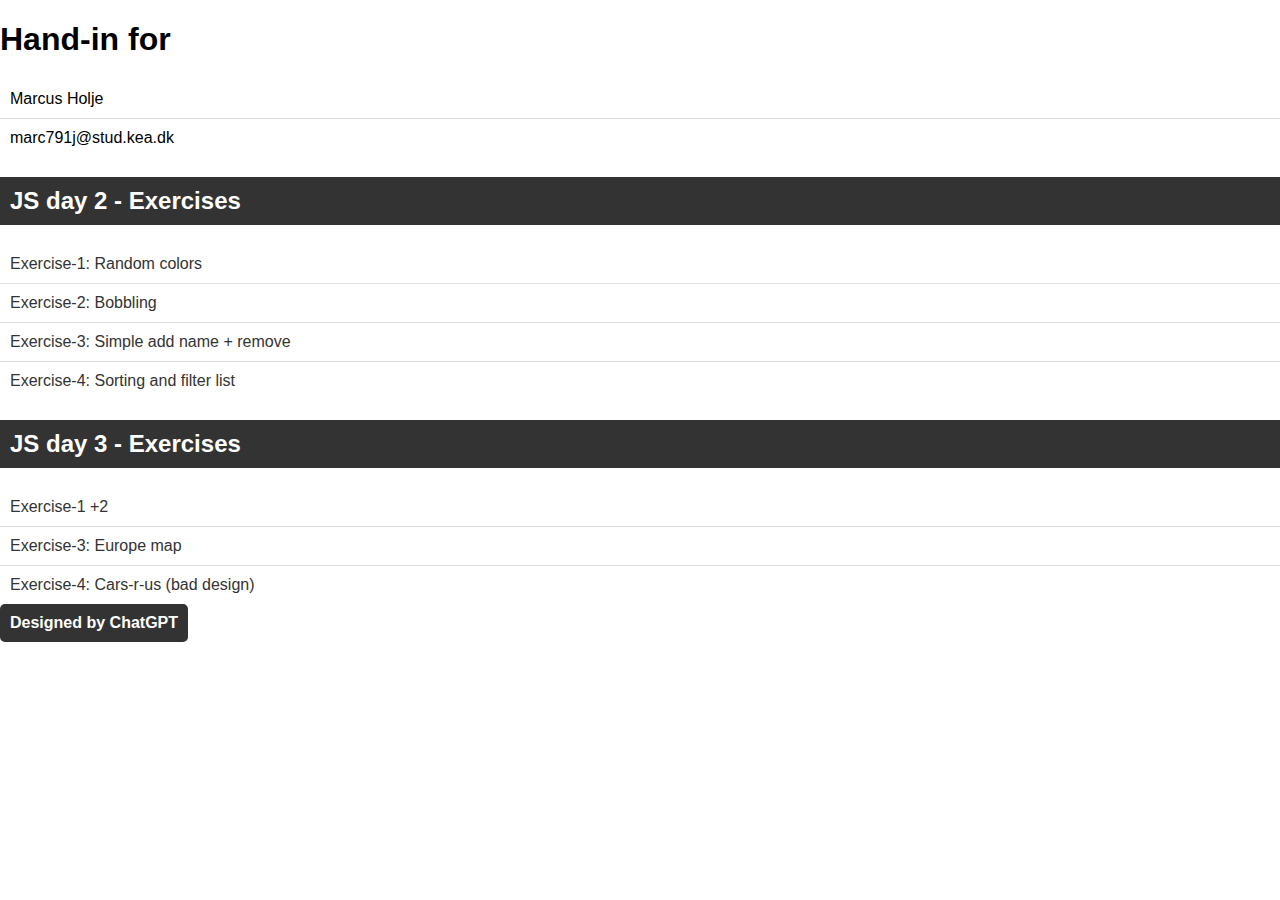
<file: index.html>
<!DOCTYPE html>
<html lang="en">
  <head>
    <meta charset="UTF-8" />
    <meta http-equiv="X-UA-Compatible" content="IE=edge" />
    <meta name="viewport" content="width=device-width, initial-scale=1.0" />
    <title>Marcus exercises</title>
    <link href="styleIndex.css" rel="stylesheet" />
  </head>

    <h1>Hand-in for</h1>
    <uo>
      <li>Marcus Holje</li>
      <li>marc791j@stud.kea.dk</li>
    </uo>

    <h2>JS day 2 - Exercises</h2>
    <ul>
      <li><a href="js-day2-ex1.html">Exercise-1: Random colors</a></li>
      <li><a href="js-day2-ex2.html">Exercise-2: Bobbling</a></li>
      <li>
        <a href="js-day2-ex3.html">Exercise-3: Simple add name + remove</a>
      </li>
      <li>
        <a href="js-day2-ex4.html">Exercise-4: Sorting and filter list</a>
      </li>
    </ul>

    <h2>JS day 3 - Exercises</h2>
    <ul>
      <li><a href="js-day3-ex1.html">Exercise-1 +2 </a></li>
      <li><a href="js-day3-ex3.html">Exercise-3: Europe map</a></li>
      <li><a href="js-day3-ex4.html">Exercise-4: Cars-r-us (bad design)</a></li>
    </ul>

    <a href="https://www.chatgpt.com/" target="_blank" class="reference-button">Designed by ChatGPT</a>


  </body>
</html>
</file>
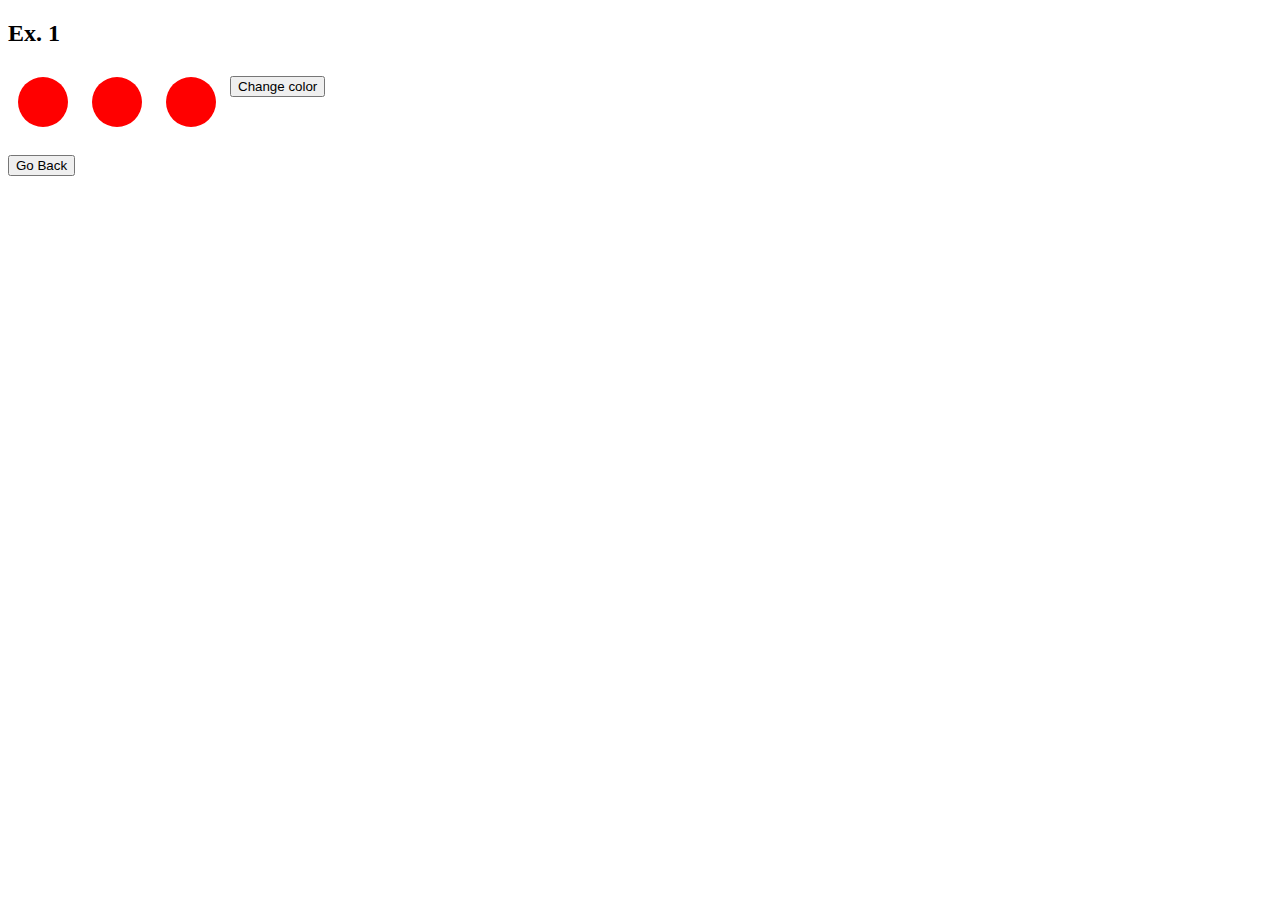
<file: js-day2-ex1.html>
<!DOCTYPE html>
<html lang="en">
  <head>
    <meta charset="UTF-8" />
    <meta http-equiv="X-UA-Compatible" content="IE=edge" />
    <meta name="viewport" content="width=device-width, initial-scale=1.0" />
    <title>Day 2 - Ex. 1</title>
    <link
      rel="shortcut icon"
      type="image/x-icon"
      href="https://icons8.com/icon/15126/car"
    />
    <style>
      .color-box {
        width: 50px;
        height: 50px;
        margin: 10px;
        display: inline-block;
        border-radius: 50%;
      }
    </style>
  </head>
  <body>
    <h2>Ex. 1</h2>
    <div id="1" class="color-box">&nbsp;</div>
    <div id="2" class="color-box">&nbsp;</div>
    <div id="3" class="color-box">&nbsp;</div>

    <button id="btn-color">Change color</button>
    <br />
    <br />
    <button id="btn-back">Go Back</button>

    <script>
      const divs = document.querySelectorAll(".color-box");

      // Made it simple first myself and then with random colors in a chat with chatGPT :)
      function changeColor() {
        for (var i = 0; i < divs.length; i++) {
          var randomColor =
            "#" + Math.floor(Math.random() * 16777215).toString(16);
          divs[i].style.backgroundColor = randomColor;
        }
      }

      document.getElementById("btn-color").onclick = changeColor;

      // Set the initial background color of the div elements to red
      for (var i = 0; i < divs.length; i++) {
        divs[i].style.backgroundColor = "red";
      }

      // Go back button
      document.getElementById("btn-back").onclick = goBack;

      function goBack() {
        window.location.href = "index.html";
      }
    </script>
  </body>
</html>
</file>
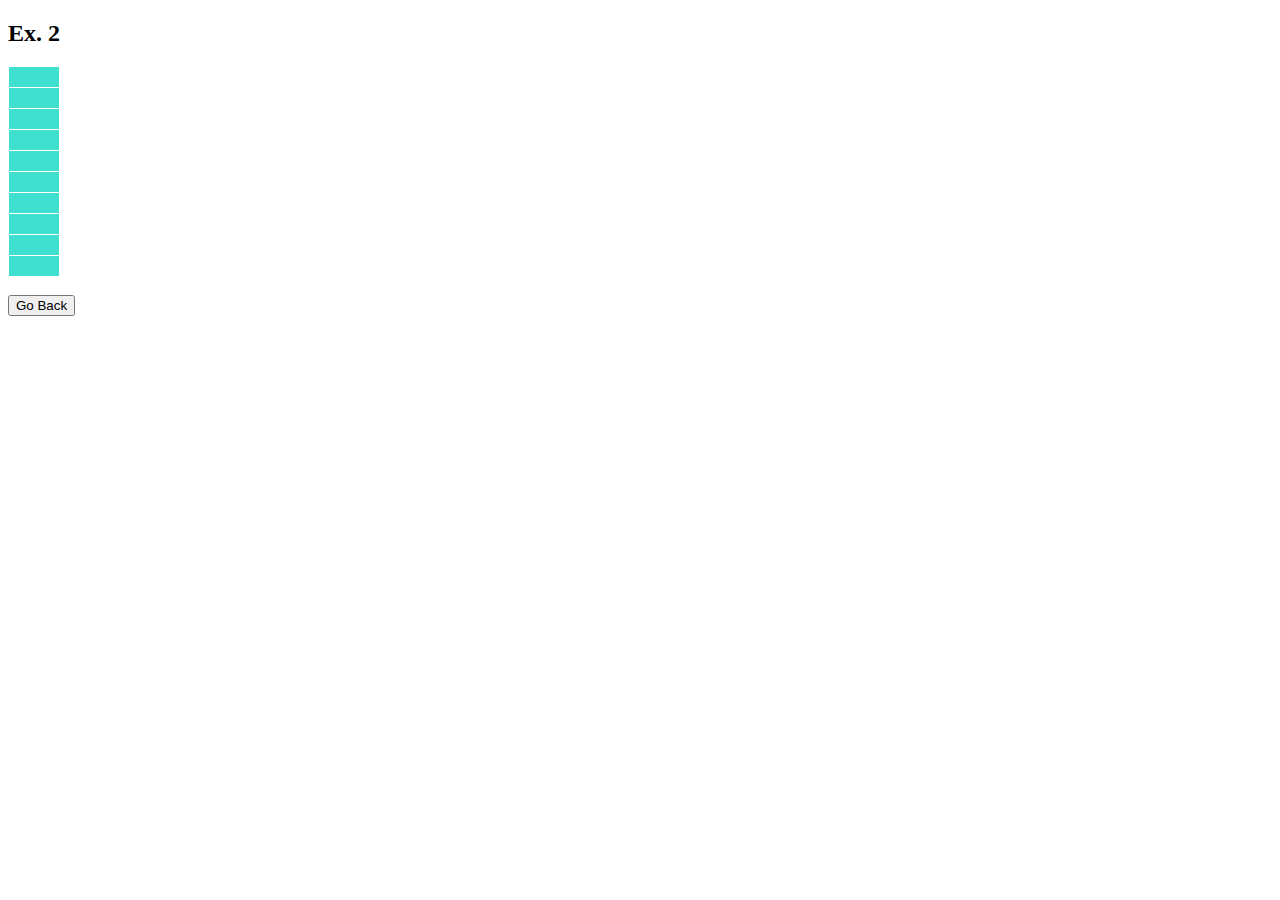
<file: js-day2-ex2.html>
<!DOCTYPE html>
<html lang="en">
  <head>
    <meta charset="UTF-8" />
    <meta http-equiv="X-UA-Compatible" content="IE=edge" />
    <meta name="viewport" content="width=, initial-scale=1.0" />
    <title>Day 2 - ex. 2</title>
    <link
      rel="shortcut icon"
      type="image/x-icon"
      href="https://icons8.com/icon/15126/car"
    />

    <style>
      .my-div {
        width: 50px;
        height: 20px;
        background-color: turquoise;
        margin: 1px;
      }
    </style>
  </head>
  <body>
    <h2>Ex. 2</h2>

    <div id="outer-answer"></div>
    <div id="outer">
      <div id="2-1" class="my-div"></div>
      <div id="2-2" class="my-div"></div>
      <div id="2-3" class="my-div"></div>
      <div id="2-4" class="my-div"></div>
      <div id="2-5" class="my-div"></div>
      <div id="2-6" class="my-div"></div>
      <div id="2-7" class="my-div"></div>
      <div id="2-8" class="my-div"></div>
      <div id="2-9" class="my-div"></div>
      <div id="2-10" class="my-div"></div>
    </div>
    <br />
    <button id="btn-back">Go Back</button>

    <script>
      const myDivs = document.querySelectorAll("my-div");

      /*  const firstDiv = document.getElementById("2-1");
      const secondDiv = document.getElementById("2-2"); */

      function handleClick(event) {
        const divId = event.target.id;

        //event.innerText = `${divId}`;
        document.querySelector("#outer-answer").innerText = "Id: " + `${divId}`;
      }

      /* firstDiv.addEventListener("click", handleClick);
      secondDiv.addEventListener("click", handleClick); */

      document.querySelector("#outer").addEventListener("click", handleClick);

      // Go back button
      document.getElementById("btn-back").onclick = goBack;

      function goBack() {
        window.location.href = "index.html";
      }
    </script>
  </body>
</html>
</file>
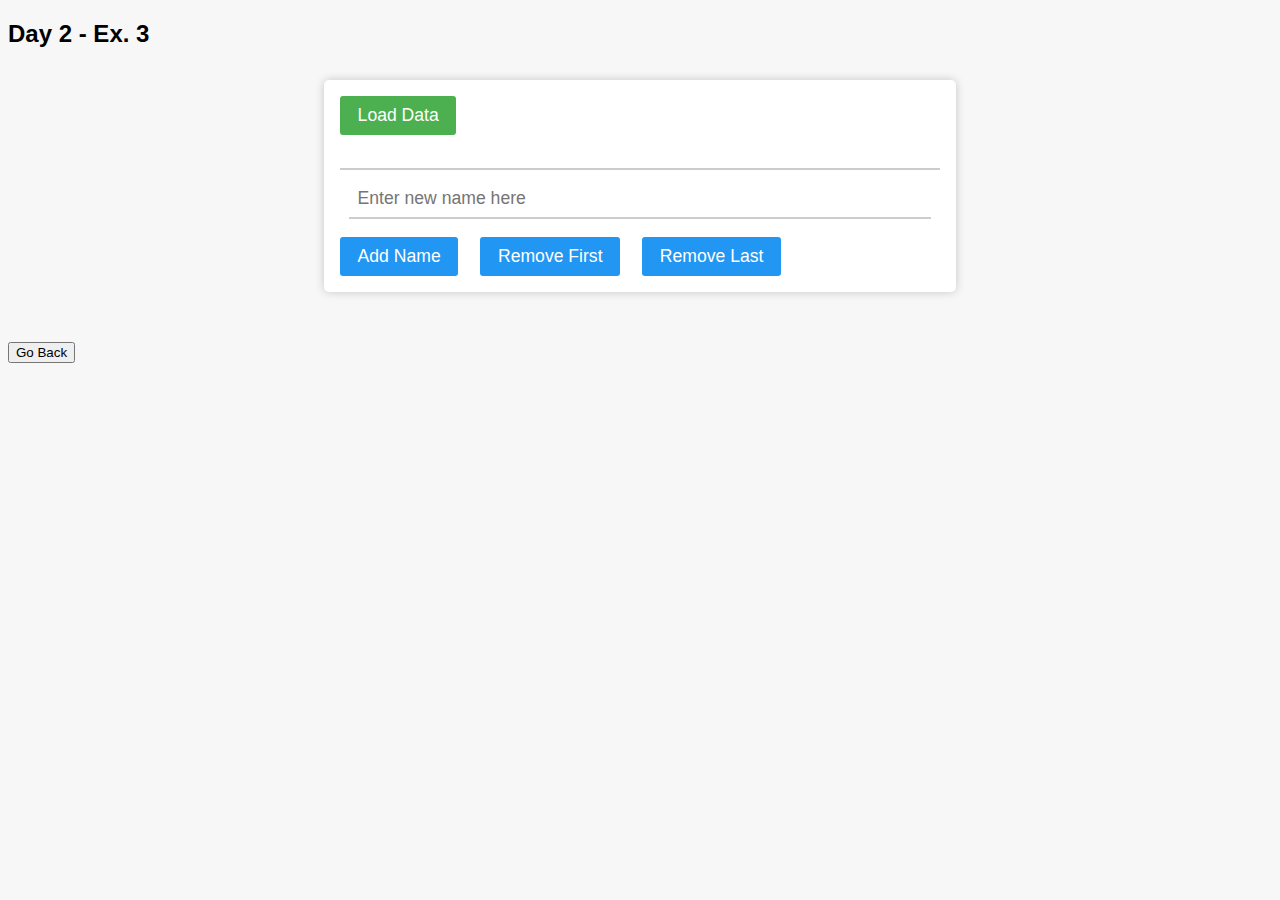
<file: js-day2-ex3.html>
<!DOCTYPE html>
<html lang="en">
  <head>
    <meta charset="UTF-8" />
    <meta http-equiv="X-UA-Compatible" content="IE=edge" />
    <meta name="viewport" content="width=device-width, initial-scale=1.0" />
    <title>Day 2 - Ex. 3</title>
    <link
      rel="shortcut icon"
      type="image/x-icon"
      href="https://icons8.com/icon/15126/car"
    />

    <link rel="stylesheet" href="style.css" />
  </head>
  <body>
    <h2>Day 2 - Ex. 3</h2>

    <div class="container" style="padding: 1em; font-family: sans-serif">
      <button id="load-data-btn">Load Data</button>

      <ul id="ul1"></ul>

      <form>
        <div class="form-group">
          <input
            id="name-input"
            type="text"
            placeholder="Enter new name here"
          />
        </div>
        <button id="btn-b1">Add Name</button>
        <button id="btn-b2">Remove First</button>
        <button id="btn-b3">Remove Last</button>
      </form>
    </div>

    <br />

    <button id="btn-back">Go Back</button>

    <script>
      //Will eventually (day 4) come from a server-API
      const names = ["Marcus", "Tommy", "Mark", "Sebastian", "Lars"];

      function makeList() {
        const list = names.map((n) => `<li>${encode(n)}</li>`).join("");
        document.getElementById("ul1").innerHTML = list;
      }

      document.querySelector("#load-data-btn").onclick = () => makeList();

      /* Manipulating the data, and then re-render the HTML */
      document.getElementById("btn-b1").onclick = (evt) => {
        evt.preventDefault();
        const nameInput = document.getElementById("name-input");
        const name = nameInput.value.trim();

        if (name) {
          names.push(encode(name));
          makeList();
          nameInput.value = "";
        }
      };

      /*Shift = Remove first */
      document.getElementById("btn-b2").onclick = (evt) => {
        evt.preventDefault();
        names.shift();
        makeList();
      };

      /* Pop = Remove last */
      document.getElementById("btn-b3").onclick = (evt) => {
        evt.preventDefault();
        names.pop();
        makeList();
      };

      //Utility function you can use to escape "untrusted" data inputs
      //Ref: https://cheatsheetseries.owasp.org/cheatsheets/Cross_Site_Scripting_Prevention_Cheat_Sheet.html
      function encode(str) {
        str = str.replace(/&/g, "&amp;");
        str = str.replace(/>/g, "&gt;");
        str = str.replace(/</g, "&lt;");
        str = str.replace(/"/g, "&quot;");
        str = str.replace(/'/g, "&#039;");
        return str;
      }

      // Go back button
      document.getElementById("btn-back").onclick = goBack;

      function goBack() {
        window.location.href = "index.html";
      }
    </script>
  </body>
</html>
</file>
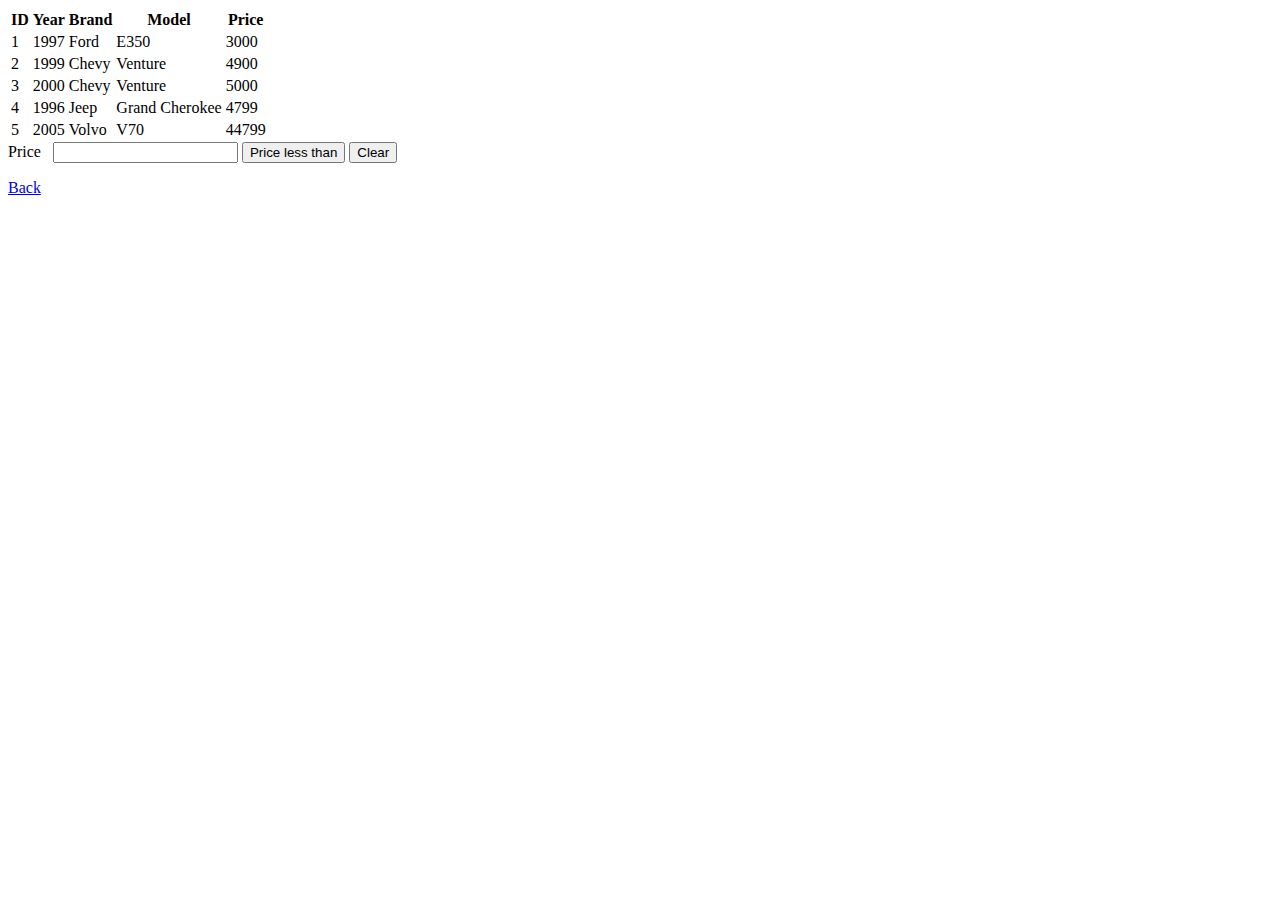
<file: js-day2-ex4.html>
<!DOCTYPE html>
<html lang="en">
  <head>
    <meta charset="UTF-8" />
    <meta http-equiv="X-UA-Compatible" content="IE=edge" />
    <meta name="viewport" content="width=device-width, initial-scale=1.0" />
    <link
      href="https://cdn.jsdelivr.net/npm/bootstrap@5.1.3/dist/css/bootstrap.min.css"
      rel="stylesheet"
      integrity="sha384-1BmE4kWBq78iYhFldvKuhfTAU6auU8tT94WrHftjDbrCEXSU1oBoqyl2QvZ6jIW3"
      crossorigin="anonymous"
    />
    <title>Day 2 - Ex. 4</title>
    <link
      rel="shortcut icon"
      type="image/x-icon"
      href="https://icons8.com/icon/15126/car"
    />

    <link rel="stylesheet" href="styleCars.css" />
  </head>
  <body>
    <div class="container">
      <table id="myTable" class="table h-20">
        <thead id="header">
          <tr id="headers-cars">
            <th onclick="sortTable(0)" class="btn-link">ID</th>
            <th id="h-year" onclick="sortTable(1)" class="btn-link">Year</th>
            <th id="h-brand" onclick="sortTable(2)" class="btn-link">Brand</th>
            <th id="h-model" onclick="sortTable(3)" class="btn-link">Model</th>
            <th id="h-price" onclick="sortTable(4)" class="btn-link">Price</th>
          </tr>
        </thead>
        <tbody id="tbody">
          <tr>
            <td>1</td>
            <td>2000</td>
            <td>Tesla</td>
            <td>Model Y</td>
            <td>5000</td>
          </tr>
        </tbody>
      </table>
      <div>
        <label for="filter-price">Price &nbsp;</label>
        <input id="filter-price" />
        <button id="btn-filter-price" class="btn btn-outline-dark">
          Price less than
        </button>
        <button id="btn-clear-filter" class="btn btn-outline-dark">
          Clear
        </button>
      </div>

      <div id="btn-back">
        <a href="/">Back</a>
      </div>
    </div>

    <script>
      const cars = [
        { id: 1, year: 1997, brand: "Ford", model: "E350", price: 3000 },
        { id: 2, year: 1999, brand: "Chevy", model: "Venture", price: 4900 },
        { id: 3, year: 2000, brand: "Chevy", model: "Venture", price: 5000 },
        {
          id: 4,
          year: 1996,
          brand: "Jeep",
          model: "Grand Cherokee",
          price: 4799,
        },
        { id: 5, year: 2005, brand: "Volvo", model: "V70", price: 44799 },
      ];

      /*HUSK: `` */
      function fetchAllCars(carsArray) {
        const tableRows = carsArray
          .map(
            (car) => `
                        <tr>
                          <td>${car.id}</td>
                          <td>${car.year}</td>
                          <td>${car.brand}</td>
                          <td>${car.model}</td>
                          <td>${car.price}</td>
                        </tr>
                        `
          )
          .join("\n");
        document.getElementById("tbody").innerHTML = tableRows;
      }

      fetchAllCars(cars);

      // Filter function
      document.getElementById("btn-filter-price").onclick = () => {
        const priceInput = document.getElementById("filter-price").value;
        const filteredCars = cars.filter((car) => car.price < priceInput);
        fetchAllCars(filteredCars);
      };

      // Removes the filter and makes a new list with all cars
      document.querySelector("#btn-clear-filter").onclick = function () {
        fetchAllCars(cars);
      };

      // Sorts by price
      document.querySelector("#h-price").onclick = () => {
        const sortedCarsByPrice = cars.sort((car1, car2) =>
          car1.price > car2.price ? 1 : -1
        );
        fetchAllCars(sortedCarsByPrice);
      };

      // Sorts by Brand
      document.querySelector("#h-brand").onclick = () => {
        const sortedCarsByBrand = cars.sort((car1, car2) =>
          car1.brand > car2.brand ? 1 : -1
        );
        fetchAllCars(sortedCarsByBrand);
      };

      // Sorts by Model
      document.querySelector("#h-model").onclick = () => {
        const sortedCarsByModel = cars.sort((car1, car2) =>
          car1.model > car2.model ? 1 : -1
        );
        fetchAllCars(sortedCarsByModel);
      };

      // Sorts by Year
      document.querySelector("#h-year").onclick = () => {
        const sortedCarsByYear = cars.sort((car1, car2) =>
          car1.year > car2.year ? 1 : -1
        );
        fetchAllCars(sortedCarsByYear);
      };
    </script>
  </body>
</html>
</file>
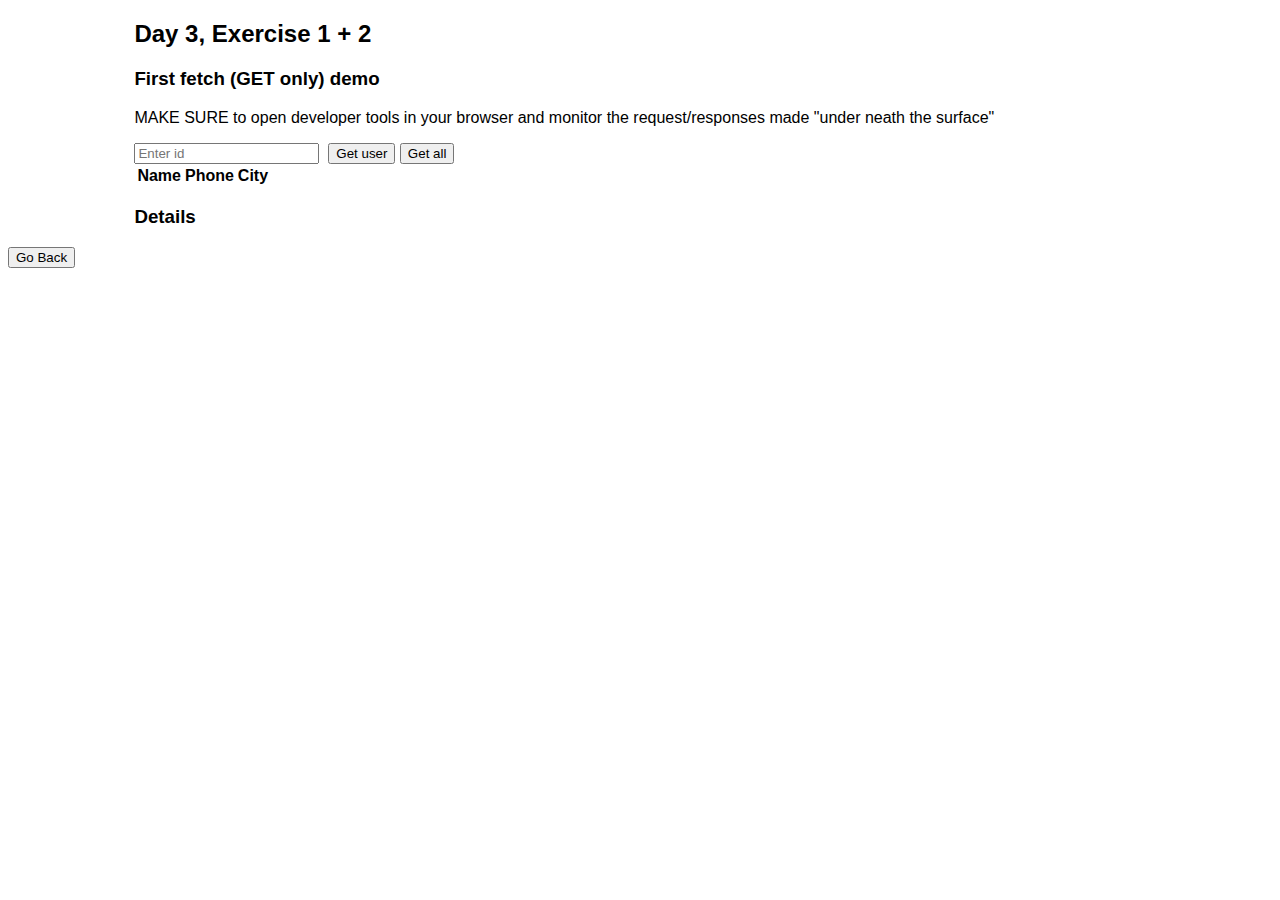
<file: js-day3-ex1.html>
<!DOCTYPE html>
<html lang="en">
  <head>
    <meta charset="UTF-8" />
    <meta http-equiv="X-UA-Compatible" content="IE=edge" />
    <meta name="viewport" content="width=device-width, initial-scale=1.0" />
    <title>Day 3 - ex 1 og 2</title>
    <link
      rel="shortcut icon"
      type="image/x-icon"
      href="https://icons8.com/icon/15126/car"
    />
  </head>
  <body>
    <div
      style="
        margin-left: 10%;
        width: 78%;
        margin-right: auto;
        font-family: sans-serif;
      "
    >
      <h2>Day 3, Exercise 1 + 2</h2>
      <h3>First fetch (GET only) demo</h3>
      <p>
        MAKE SURE to open developer tools in your browser and monitor the
        request/responses made "under neath the surface"
      </p>
      <input id="input-id" type="text" placeholder="Enter id" />&nbsp
      <button id="btn-get-user">Get user</button>
      <button id="btn-get-all">Get all</button>

      <div id="all-user-content">
        <table>
          <thead>
            <tr>
              <th>Name</th>
              <th>Phone</th>
              <th>City</th>
            </tr>
          </thead>
          <tbody id="table-body-users"></tbody>
        </table>
      </div>

      <div id="single-user-content">
        <h3>Details</h3>
        <p id="p-name"></p>
        <p id="p-email"></p>
        <p id="p-city"></p>
        <p id="p-error" style="color: red"></p>
      </div>
    </div>

    <button id="btn-back" style="margin-left: 2 em">Go Back</button>

    <script>
      const URL = "https://jsonplaceholder.typicode.com/users/";

      document.getElementById("input-id").value = "";

      document.getElementById("btn-get-all").onclick = fetchAllUsers;

      function fetchAllUsers() {
        fetch(URL)
          .then((res) => res.json())
          .then((users) => makeTable(users));
      }

      function makeTable(users) {
        document.getElementById("p-error").innerText = "";
        document.getElementById("input-id").value = "";

        const tableRows = users
          .map(
            (users) => `
          <tr>
          <td>${users.name}</td>
          <td>${users.email}</td>
          <td>${users.city}</td>
          </tr>`
          )
          .join(""); // Laver den om til en enkelt streng

        document.getElementById("table-body-users").innerHTML = tableRows;
      }

      document.getElementById("btn-get-user").onclick = fetchUser;

      function fetchUser(evt) {
        // OBS fetch = asynkront, så man kan ikke bare hente fetch
        const id = document.getElementById("input-id").value;
        document.getElementById("p-error").innerText = "";

        if (!id) {
          return Promise.reject("User not found");
          return;
        }

        document.getElementById("p-error").innerText = "";
        // får promise i retur hvis bare fetch
        //then: første: returner også en promise!

        const res = fetch(URL + id)
          .then((res) => {
            if (!res.ok) {
              return Promise.reject("User not found");
            }
            return res.json(); // Nu får jeg json, data = javascript object
          })
          .then((data) => {
            document.getElementById("p-name").innerText = data.name;
            document.getElementById("p-email").innerText = data.email;
            document.getElementById("p-city").innerText = data.address.city;
          })
          .catch(
            (error) => (document.getElementById("p-error").innerText = error)
          );
      }

      // Go back button
      document.getElementById("btn-back").onclick = goBack;

      function goBack() {
        window.location.href = "index.html";
      }
    </script>
  </body>
</html>
</file>
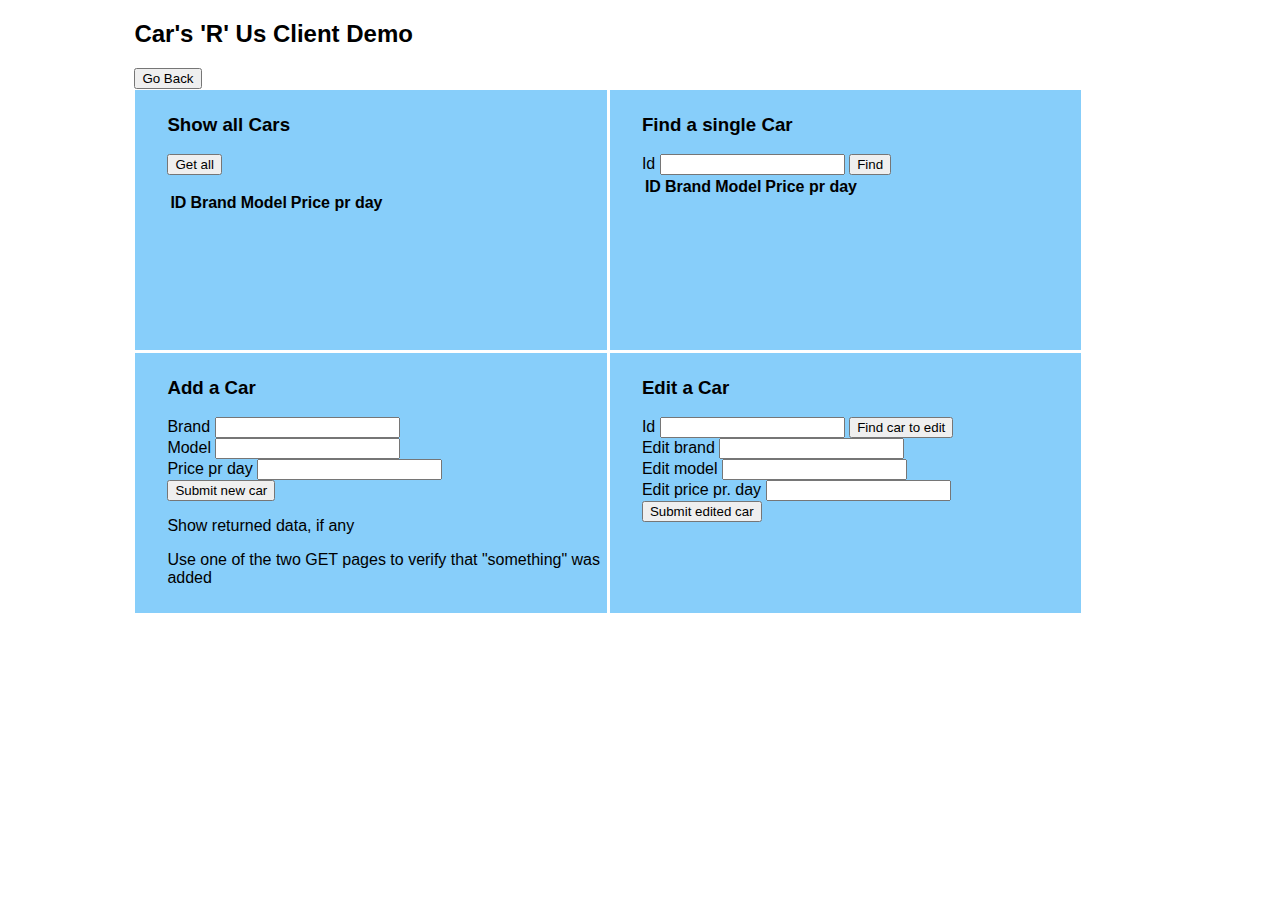
<file: js-day3-ex4.html>
<!DOCTYPE html>
<html lang="en">
  <head>
    <meta charset="UTF-8" />
    <title>Cars-r-us</title>
    <link
      rel="shortcut icon"
      type="image/x-icon"
      href="https://icons8.com/icon/15126/car"
    />

    <link
      href="https://cdn.jsdelivr.net/npm/bootstrap@5.3.0-alpha1/dist/css/bootstrap.min.css"
      rel="stylesheet"
      integrity="sha384-GLhlTQ8iRABdZLl6O3oVMWSktQOp6b7In1Zl3/Jr59b6EGGoI1aFkw7cmDA6j6gD"
      crossorigin="anonymous"
    />

    <style>
      .parent {
        display: grid;
        grid-template-columns: 1fr 1fr;
        grid-template-rows: 1fr 1fr;
        gap: 1px 1px;
      }
      .item,
      add-car {
        background-color: lightskyblue;
        border: 1px solid #fff;
        padding: 5px 5px 5px 2em;
        min-height: 250px;
      }
    </style>
  </head>
  <body style="font-family: sans-serif">
    <div style="margin-left: 10%; width: 75%; margin-right: auto">
      <h2>Car's 'R' Us Client Demo</h2>

      <button id="btn-back">Go Back</button>

      <div class="parent">
        <div class="item">
          <h3>Show all Cars</h3>
          <button id="btn-get-all">Get all</button>

          <table class="table">
            <thead>
              <tr>
                <th>ID</th>
                <th>Brand</th>
                <th>Model</th>
                <th>Price pr day</th>
              </tr>
            </thead>

            <p id="p-error-cars" style="color: red"></p>

            <tbody id="table-body-cars"></tbody>
          </table>
        </div>
        <div class="item">
          <h3>Find a single Car</h3>
          <label for="text-for-id">Id</label>&nbsp;<input id="text-for-id" />
          <button id="btn-find">Find</button>

          <table class="table">
            <thead>
              <tr>
                <th>ID</th>
                <th>Brand</th>
                <th>Model</th>
                <th>Price pr day</th>
              </tr>
            </thead>

            <tbody id="table-body-car">
              <tr>
                <td id="p-id"></td>
                <td id="p-brand"></td>
                <td id="p-model"></td>
                <td id="p-price"></td>
              </tr>
            </tbody>
          </table>
          <p id="p-error" style="color: red"></p>
        </div>

        <!-- ADD A CAR ------------------------------------------------------------------>

        <div class="item">
          <h3>Add a Car</h3>

          <div>
            <label for="input-brand">Brand</label>&nbsp;<input
              id="input-brand"
            />
          </div>
          <div>
            <label for="input-model">Model</label>&nbsp;<input
              id="input-model"
            />
          </div>
          <div>
            <label for="input-price">Price pr day</label>&nbsp;<input
              id="input-price"
            />
          </div>

          <button id="submit-new-car">Submit new car</button>

          <p id="car_added">Show returned data, if any</p>

          <p>
            Use one of the two GET pages to verify that "something" was added
          </p>
        </div>

        <!-- EDIT A CAR ------------------------------------------------------------------>

        <div class="item">
          <h3>Edit a Car</h3>
          <label for="text-for-id2">Id</label>&nbsp;<input id="text-for-id2" />
          <button id="btn-find-car-to-edit">Find car to edit</button>

          <div>
            <label for="p-brand-edit">Edit brand</label>&nbsp;<input
              id="p-brand-edit"
            />
          </div>
          <div>
            <label for="p-model-edit">Edit model</label>&nbsp;<input
              id="p-model-edit"
            />
          </div>
          <div>
            <label for="p-price-edit">Edit price pr. day</label>&nbsp;<input
              id="p-price-edit"
            />
          </div>

          <button id="btn-edit-car">Submit edited car</button>

          <p id="edited-car"></p>
          <p id="error-edit-car"></p>
        </div>
      </div>
    </div>

    <script src="cars.js"></script>
  </body>
</html>
</file>
<file: styleIndex.css>
body {
  font-family: Arial, sans-serif;
  margin: 0;
  padding: 0;
}

h2 {
  background-color: #333;
  color: #fff;
  padding: 10px;
}

ul {
  list-style-type: none;
  margin: 0;
  padding: 0;
}

li {
  border-bottom: 1px solid #ddd;
  padding: 10px;
}

li:last-child {
  border-bottom: none;
}

a {
  color: #333;
  text-decoration: none;
  transition: all 0.3s ease-in-out;
}

a:hover {
  color: #fff;
  background-color: #333;
  padding: 10px;
}

.reference-button {
  margin-top: 3 em;
  display: inline-block;
  padding: 10px;
  background-color: #333;
  color: #fff;
  font-size: 16px;
  font-weight: bold;
  border-radius: 5px;
  text-decoration: none;
  transition: all 0.3s ease-in-out;
}

.reference-button:hover {
  background-color: #fff;
  color: #333;
  box-shadow: 0px 2px 5px rgba(0, 0, 0, 0.2);
  transform: translateY(-2px);
  margin-left: 3 em;
}
</file>
<file: style.css>
body {
  font-family: sans-serif;
  background-color: #f7f7f7;
}

.container {
  background-color: #fff;
  margin: 2em auto;
  max-width: 600px;
  padding: 1em;
  border-radius: 5px;
  box-shadow: 0px 0px 10px rgba(0, 0, 0, 0.2);
}

h1 {
  font-size: 2em;
  text-align: center;
}

#load-data-btn {
  background-color: #4caf50;
  color: #fff;
  border: none;
  padding: 0.5em 1em;
  border-radius: 3px;
  font-size: 1.1em;
  margin-bottom: 1em;
}

ul {
  list-style: none;
  padding: 0;
  margin: 0;
  border-top: 1px solid #ccc;
  border-bottom: 1px solid #ccc;
  margin-top: 1em;
}

li {
  padding: 0.5em;
}

#name-input {
  border: none;
  border-bottom: 2px solid #ccc;
  padding: 0.5em;
  font-size: 1.1em;
  width: 40%;
  margin-bottom: 1em;
}

#btn-b1 {
  background-color: #2196f3;
  color: #fff;
  border: none;
  padding: 0.5em 1em;
  border-radius: 3px;
  font-size: 1.1em;
  margin-right: 1em;
}

.container {
  font-family: sans-serif;
  padding: 1em;
}

.form-group {
  display: flex;
  flex-wrap: wrap;
}

.form-group > * {
  margin: 0.5em;
}

#name-input {
  flex: 1;
}

#btn-b2,
#btn-b3 {
  background-color: #2196f3;
  color: #fff;
  border: none;
  padding: 0.5em 1em;
  border-radius: 3px;
  font-size: 1.1em;
  margin-right: 1em;
}

#btn-b2:disabled,
#btn-b3:disabled {
  background-color: #2196f3;
  color: #fff;
  border: none;
  padding: 0.5em 1em;
  border-radius: 3px;
  font-size: 1.1em;
  cursor: not-allowed;
}

#btn-b2[hidden],
#btn-b3[hidden] {
  display: none;
}
</file>
<file: styleCars.css>
#tbody {
  min-height: 14 em;
}

#btn-back {
  margin-top: 1em;
}

#error-edit-car {
  color: red;
}

/* .pointer.active.desc:after {
  content: "▲";
}
.pointer.active.asc:after {
  content: "▼";
} */
</file>
